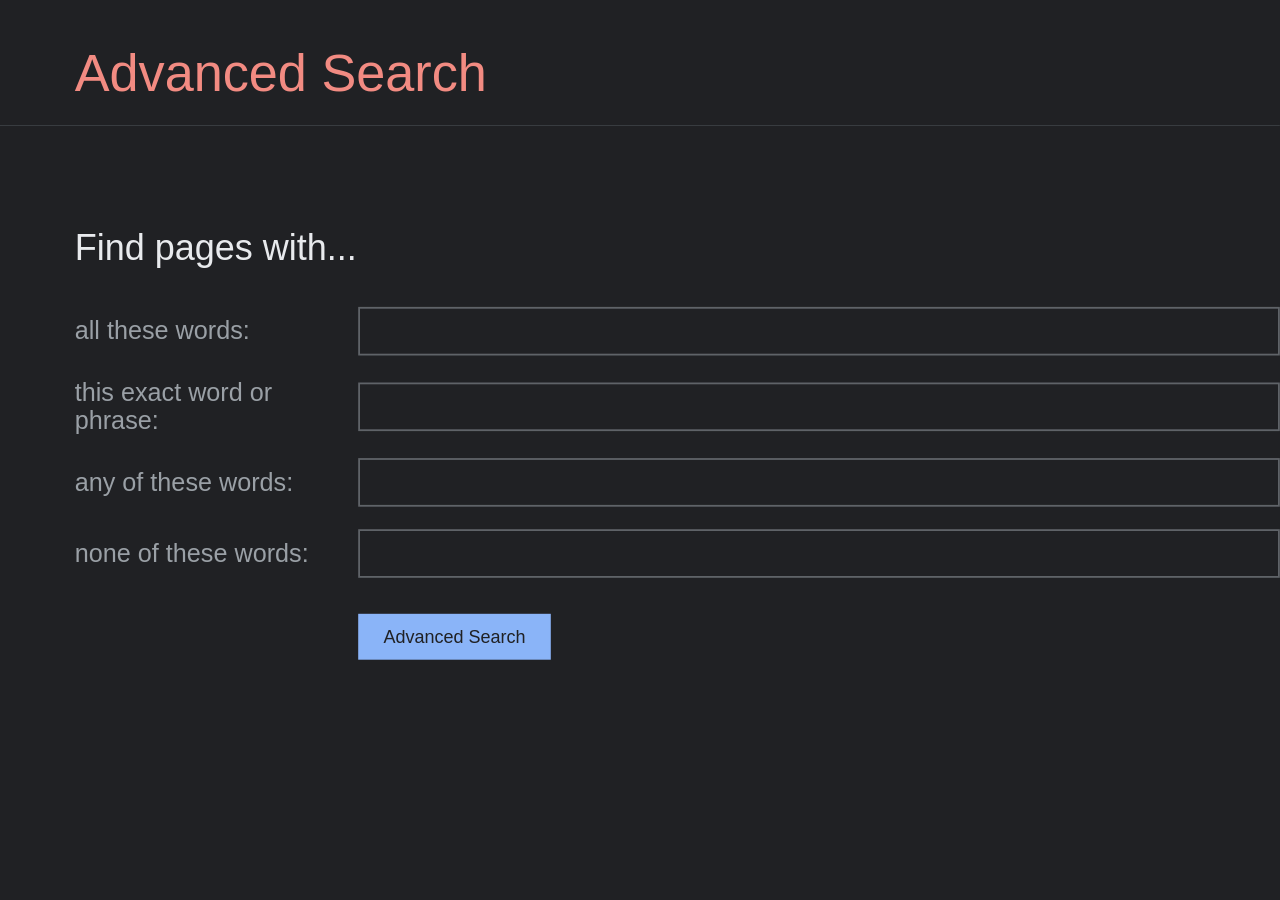
<file: advanced.html>
<!DOCTYPE html>
<html lang="en">
<head>
  <meta charset="UTF-8" />
  <meta name="viewport" content="width=device-width, initial-scale=1.0" />
  <title>Advanced Search</title>
  <style>
    :root{
      --bg:#202124;
      --text:#e8eaed;
      --muted:#9aa0a6;
      --line:#3c4043;
      --accent:#f28b82;
      --focus:#8ab4f8;
      --input-border:#5f6368;
      --button:#8ab4f8;
    }

    * { box-sizing: border-box; }

    body {
      margin: 0;
      background: var(--bg);
      color: var(--text);
      font-family: Arial, Helvetica, sans-serif;
      transform: scale(0.9);
      transform-origin: top left;
      width: 111.11%;
    }

    .header {
      padding: 47px 0 25px 83px;
      border-bottom: 1px solid var(--line);
    }

    .header h1 {
      margin: 0;
      font-size: 58px;
      font-weight: 400;
      color: var(--accent);
    }

    .content {
      padding: 80px 0 0 83px;
      max-width: 1440px;
    }

    .content h2 {
      margin-bottom: 43px;
      font-size: 40px;
      font-weight: 400;
    }

    form {
      max-width: 1400px;
    }

    .form-row {
      display: grid;
      grid-template-columns: 290px 1fr;
      gap: 25px;
      align-items: center;
      margin-bottom: 25px;
    }

    .label {
      color: var(--muted);
      font-size: 28px;
    }

    .input {
      height: 54px;
      border: 2px solid var(--input-border);
      background: transparent;
      color: var(--text);
      font-size: 22px;
      padding: 0 14px;
      outline: none;
    }

    .input:focus {
      border-color: var(--focus);
    }

    .actions {
      margin-top: 40px;
      padding-left: 315px;
    }

    .btn {
      background: var(--button);
      color: var(--bg);
      border: none;
      padding: 14px 28px;
      font-size: 20px;
      cursor: pointer;
    }

    .btn:hover {
      opacity: 0.9;
    }
  </style>
</head>
<body>

  <div class="header">
    <h1>Advanced Search</h1>
  </div>

  <div class="content">
    <h2>Find pages with...</h2>

    <form action="https://www.google.com/search?">
      <div class="form-row">
        <div class="label">all these words:</div>
        <input name="as_q" class="input" type="text" />
      </div>

      <div class="form-row">
        <div class="label">this exact word or phrase:</div>
        <input name ="as_epq" class="input" type="text" />
      </div>

      <div class="form-row">
        <div class="label">any of these words:</div>
        <input name="as_oq" class="input" type="text" />
      </div>

      <div class="form-row">
        <div class="label">none of these words:</div>
        <input name="as_eq" class="input" type="text" />
      </div>

      <div class="actions">
        <button class="btn" type="submit">Advanced Search</button>
      </div>
    </form>
  </div>

</body>
</html>
</file>
